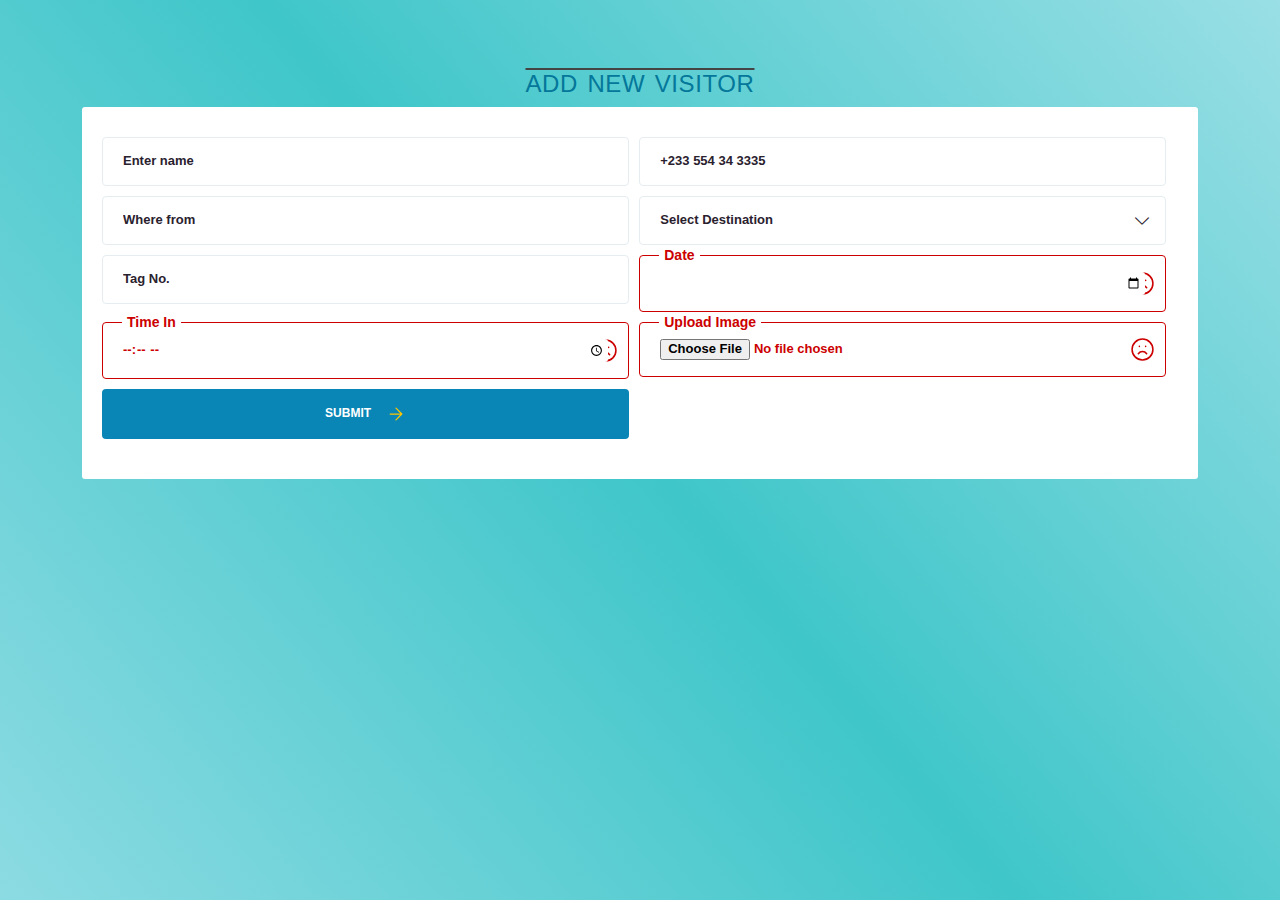
<file: TOPP/html/visitors_add_new.html>
<!DOCTYPE html>
<html lang="en">
<head>
    <meta charset="UTF-8">
    <meta http-equiv="X-UA-Compatible" content="IE=edge">
    <meta name="viewport" content="width=device-width, initial-scale=1.0">
    <!-- #css styles bootstrap and custom-->
    <link rel="stylesheet" href="../css/bootstrap.min.css">
    <link rel="stylesheet" href="../fonts/css/all.css">
    <link rel="stylesheet" href="../custom/custom.css">
    <link rel="stylesheet" href="../custom/forms.css">
    <link rel="stylesheet" href="../custom/responsive.css">


    
	<title>
		
		TOPP CHECK POINT | BOOK
	</title>
	<link rel="shortcut icon" href="../logo/topp.png" sizes="40x32">
</head>
<body>
   
	<!--sidebar here end-->
	<!--form main content-->
    <div class="form-title pt-5">
        <h2 class="title_for_page">ADD NEW VISITOR</h2>
    </div>
	<div class="container form">
    
	<form id="custom-form" class="custom-form m-6" aria-describedby="title" lang="en" action="" method="">
    <h2 hidden id="title">Full name</h2>
    <div class="custom-form__group">
        <input type="text" name="name" id="name" placeholder="Enter name" required>
        <label class="group__label" for="name">Name</label>
    </div>
    <div class="custom-form__group">
        <input type="phone" name="tel" id="tel" placeholder="+233 554 34 3335" required>
        <label class="group__label" for="tel">Tel</label>
    </div>
    <div class="custom-form__group">
        <input type="text" name="from" id="from" placeholder="Where from" required>
        <label class="group__label" for="from">from</label>
    </div>

  

    <div id="datalist" class="custom-form__group datalist">
        <input autocomplete="off" id="datalist-input" class="datalist-input" type="text" name="curso" title="Choose wisely" placeholder="Select Destination" required>
        <label class="group__label" for="datalist-input">Destination</label>
        <i class="datalist-icon icon iconfont icon-arrow"></i>
        <ul id="datalist-ul" class="datalist-ul"></ul>
    </div> 
     <div class="custom-form__group">
        <input type="text" name="from" id="tag" placeholder="Tag No." required>
        <label class="group__label" for="tag">Tag</label>
    </div>

    <div class="custom-form__group">
        <input type="date" name="date" id="date" placeholder="date" required>
        <label class="group__label" for="date">Date</label>
    </div>

    <div class="custom-form__group">
        <input type="time" name="time" id="time" placeholder="date" required>
        <label class="group__label" for="time">Time In</label>
    </div>
    <div class="custom-form__group">
        <input type="file" name="file_img" id="file_img" placeholder="upload" required>
        <label class="group__label" for="file_img">Upload Image</label>
    </div>
    <button type="submit" class="custom-form__submit">
        SUBMIT
        <svg width="20" height="20" xmlns="http://www.w3.org/2000/svg" fill="none" stroke="currentColor" stroke-linecap="round" stroke-linejoin="round" stroke-width="1.5" viewBox="0 0 24 24">
            <path d="M5 12h14M12 5l7 7-7 7" />
        </svg>
    </button>
</form>
</div>
	<!--========= main content End here =================-->
   
	
	

   </div>
</body>
<!-- #javascript bootstrap-->
<script src="../js/bootstrap.min.js"></script>
<script src="../mainjs/jquery.js"></script>
<script src="../mainjs/main.js"></script>
<script src="../mainjs/lightbox.js"></script>


</html>
</file>
<file: TOPP/custom/custom.css>
*{
  padding: 0;margin: 0; box-sizing: border-box;
  font-family: Arial, Helvetica, sans-serif;
}

/*placing logo at the center of the navbar*/
.header{
  width: 100%;
  height: 70px;
  background-color:  #167E9F;
  display: flex;
  justify-content: center;
  align-items: center;
}

.header img{

  width: 80px;
  height: 70px;
  border-radius: 50%;
  margin-right: 15px;
}

.header h1{
  line-height: 70px;
  color: #fff;
}

.content{
  width: 100%;
  padding:40px;
  transition: .6s;

}

.content .contains p{
  text-align: justify;
}


/*sidebar =====================*/


.sidebar{
  width: 20%;
  height: 100%;
  position: fixed;
  top: 70px;
  background:  #073d4d;
  left: -100%;
  transition: .7s;
}


.sidebar ul{
  list-style: none;
}

.sidebar ul li{
  border-bottom: 2px solid rgba(255, 255, 255, 0.1);
}

.sidebar ul li a{
  display: block;
  text-decoration: none;
  color: #fff;
  font-size: 20px;
  padding: 15px 25px;
  font-family: Arial, Helvetica, sans-serif;
  transition: .4s;
}

.sidebar ul li a i{
  margin-right: 20px;
}

.sidebar ul li a:hover{
  border-left: 5px solid snow;
}

/*show and hide btns*/

.show-btn, .hide-btn{
  font-size: 35px;
  color: #fff;
  position: fixed;
  top: 15px;
  left: 50px;
}

.show-btn, .hide-btn:hover{
  cursor: pointer;
}

.hide-btn{
  opacity: 0;
}

#chk:checked ~ .sidebar{
  left: 0;
}

#chk:checked ~ .show-btn{
  opacity: 0;
}

#chk:checked ~ .hide-btn{
  opacity: 1;
}

#chk:checked ~ .content{
  padding-left: 20%;
}


/*Tables styles===============*/
.title_for_page{
  text-align: center;
  font-family: Impact, Charcoal, sans-serif;
  font-size: 24px;
  letter-spacing: 0.6px;
  word-spacing: 2.2px;
  color: #04779a;
  font-weight: normal;
  text-decoration: overline solid rgb(68, 68, 68);
  font-style: normal;
  font-variant: normal;
  text-transform: uppercase;
}

.table{
  width: 100%;
}


.table_header{
  display: flex;
  justify-content: space-between;
  align-items: center;
  padding: 20px;
  background-color: rgb(237, 237, 233);
}

button{
  outline:none;
  border: none;
  border-radius:5px;
  cursor: pointer;
  padding: 10px;
 
}


td button:nth-child(1){
  background-color: #167E9F;
  color: #fff;
 
}

td button:nth-child(2){
  background-color: #d81251;
  color: #fff;
}

#add_new{
  background-color: #167E9F;
  color: #fff;
  padding: 10px 20px;
}

#add_new a{
  text-decoration: none;
  color: #fff;
}
input{
  outline: none;
}
.search input{
  padding: 10px 20px;
  margin: 0 10px;
 border-radius: 9px;
 border: 1px solid rgb(6, 122, 124);
}


#table_section{
  height: 400px;
  overflow: auto;
  margin-top: 30px;
}



table{
  width: 100%;
  table-layout: fixed;
  min-width: 900px;
  text-align: center;
  
}

thead th{
  position:static;
  top:0;
  background-color: rgb(17, 127, 130);
  color: #fff;
  font-size: 15px;
  padding: 4px;
  text-align: center;
  
}

th,td{
  border-bottom: 1px solid rgb(223, 233, 237);
  padding: 10px 20px;
  word-break: break-all;
  text-align: center;
}

tr:hover td{
  color: #167E9F;
  background-color: rgb(207, 223, 224);
  cursor: pointer;
}

.pagination {
  display: inline-block;
  justify-content: end;
  background: #166b85;
  width: 100%;
  padding: 10px 20px;
}

.pagination a {
  padding: 10px 15px;
  margin: 4px;
  color: rgb(255, 255, 255);
  border:2px solid #fff;
  height: 40px;
  width: 40px;
  border-radius: 100%;
  justify-content: center;
  float: left;
  text-decoration: none;
  background: #167E9F;
  box-shadow: 0px 0px 0px 0px rgba(0,0,0,0.3)
}

.pagination a.active {
  background-color: #4CAF50;
  color: white;
}

.controls i{
  padding:7px 10px;
  margin: 4px;
  color: rgb(237, 225, 225);
  border:2px solid rgb(10, 82, 87);
  border-radius: 100%;
  height: 50px;
  width: 50px;
  font-size: 2em;
  justify-content: center;
  align-items: center;
  background-color: rgb(4, 95, 95);
}

.controls{
  cursor: pointer;
}
::placeholder{
  color: #167E9F;
  
}

::-webkit-scrollbar{
  height: 7px;
  width: 7px;
}

::-webkit-scrollbar-track{
  box-shadow: inset 0 0 6px rgba(0,0,0,0.3);
}

::-webkit-scrollbar-thumb{
  box-shadow: inset 0 0 6px rgba(0,0,0,0.3);
}

/*---------Date styling----*/
#date{
  color: #fff;
}
input[type="date"]{
  background-color: #117a9a;
  border-radius:5px;
  cursor: pointer;
  padding: 8px;
  color: #fff;
  font-family: Arial, Helvetica, sans-serif;
  outline: none;
  border: none;

}

::-webkit-calendar-picker-indicator{
  background-color: #fff;
  padding: 5px;
  cursor: pointer;
  border-radius: 3px;
}


/*==========select style*/


.select{
  padding: 8px 12px;
  color: #fff;
  background-color: #166b85;
  border-radius: 5px;
  outline: none;
  border: none;
  cursor: pointer;
  margin: auto;
}

.select:focus, 
.select:hover{
  outline: none;
  border: #fff;
}
</file>
<file: TOPP/custom/forms.css>
/* Setup */
body,
html {
    height: 100%;
}

@font-face {
    font-family: "iconfont";
    src: url("iconfont.eot?t=1519919520638");
    src: url("iconfont.eot?t=1519919520638#iefix") format("embedded-opentype"),
        url("[data-uri]")
            format("woff"),
        url("iconfont.ttf?t=1519919520638") format("truetype"),
        url("iconfont.svg?t=1519919520638#iconfont") format("svg");
}

body {
    font-family: -apple-system, BlinkMacSystemFont, "Segoe UI", Roboto,
        Helvetica, Arial, sans-serif, "Apple Color Emoji", "Segoe UI Emoji",
        "Segoe UI Symbol";
        box-sizing: border-box;
        line-height: 1.15;
        
       justify-content: center;
        align-items: center;
         margin: 0;
        padding:1em;
        animation: animBg 30s ease infinite;
         background: linear-gradient(230deg, #99dfe5, #3fc6c9, #8cdbe2);
}

.iconfont {
    font-family: "iconfont" !important;
    font-size: 16px;
    font-style: normal;
    -webkit-font-smoothing: antialiased;
    -moz-osx-font-smoothing: grayscale;
}

.icon-arrow::before {
    content: "\e625";
}


.custom-form {
    --cor-escura: #192a3d;
    --cor-texto: #2a212e;
    --cor-acentuado: #ffc600;
    --cor-secundaria: #0986b6;
    --cor-inativo: #c4c4c4;
    --cor-borda: #e5edf0;
    --cor-sucesso: #62bf3d;
    --cor-derrota: #cc0000;

    background-color: white;
    padding: 30px 20px;
    border-radius: 3px;
}

.form {
    display: flex;
    justify-content: center;
    align-items: center;
    min-height:40vh;
}

.form-title{
    margin-top: 6px;
}

.custom-form input {
    background-color: white;
}

.custom-form button,
.custom-form input {
    -webkit-appearance: none;
    appearance: none;
    border: 0;
    padding: 0;
    border-radius: 4px;

    font-family: inherit;
    font-size: 100%;
    line-height: 1.15;
    margin: 0;
}

.custom-form {
    margin-top: 20px;
    display: flex;
    flex-wrap: wrap;
}

.custom-form .custom-form__submit svg {
    color: var(--cor-acentuado);
    margin-left: 15px;
}

.custom-form .custom-form__submit {
    display: flex;
    background-color: var(--cor-secundaria);
    color: white;
    padding: 15px;
    font-size: 12px;
    text-transform: uppercase;
    font-weight: bold;
    width: 100%;
    align-items: center;
    justify-content: center;
    position: relative;
    cursor: pointer;
}

.custom-form .custom-form__submit:disabled {
    filter: grayscale(100);
    pointer-events: none;
}

.custom-form__group {
    margin: 0 0 calc(15 / 16 * 1rem);
    position: relative;
    color: var(--cor-texto);
    font-size: calc(13 / 16 * 1rem);
    width: 100%;
}

.custom-form__group .group__label {
    position: absolute;
    background-color: white;
    font-size: calc(14 / 16 * 1rem);
    color: currentColor;
    padding: 0 calc(5 / 16 * 1rem);
    left: calc(20 / 16 * 1rem);
    font-weight: 600;
    border-radius: 3px;
    top: calc(8 / 16 * 1rem * -1);
    opacity: 0;
    transform: scale(1.2) translateY(15px);
    transition: color 0.2s, opacity 0.2s, transform 0.2s;
}

.custom-form__group input:hover + .group__label,
.custom-form__group input:hover {
    color: var(--cor-secundaria);
    border-color: currentColor;
}

.custom-form__group input:not(:placeholder-shown):invalid + .group__label,
.custom-form__group input:not(:placeholder-shown):invalid {
    color: var(--cor-derrota);
    border-color: var(--cor-derrota);
}

.custom-form__group:not(:focus-within)
    input:not(:placeholder-shown):valid
    + .group__label,
.custom-form__group:not(:focus-within) input:not(:placeholder-shown):valid {
    color: var(--cor-sucesso);
    border-color: var(--cor-sucesso);
}

.custom-form__group input:not(:placeholder-shown):not(.datalist-input):invalid {
    background-repeat: no-repeat;
    background-image: url("data:image/svg+xml;utf8,%3Csvg%20xmlns%3D%22http%3A%2F%2Fwww.w3.org%2F2000%2Fsvg%22%20fill%3D%22none%22%20stroke%3D%22%23c00%22%20stroke-linecap%3D%22round%22%20stroke-linejoin%3D%22round%22%20stroke-width%3D%221.5%22%20class%3D%22feather%20feather-frown%22%20viewBox%3D%220%200%2024%2024%22%3E%3Ccircle%20cx%3D%2212%22%20cy%3D%2212%22%20r%3D%2210%22%2F%3E%3Cpath%20d%3D%22M16%2016s-1.5-2-4-2-4%202-4%202M9%209h.01M15%209h.01%22%2F%3E%3C%2Fsvg%3E");
    background-position: 98% center;
    background-size: 25px;
}

.custom-form__group input:not(:placeholder-shown) + .group__label {
    color: var(--cor-acentuado);
}

.custom-form__group input:not(:placeholder-shown) {
    color: var(--cor-escura);
    border-color: var(--cor-acentuado);
}

.custom-form__group input:not(:placeholder-shown) + .group__label,
.custom-form__group input:focus + .group__label,
.custom-form__group select:focus + .group__label {
    transform: scale(1) translateY(0);
    opacity: 1;
}

input:-webkit-autofill,
input:-webkit-autofill:hover,
input:-webkit-autofill:focus,
input:-webkit-autofill:active {
    -webkit-box-shadow: 0 0 0 30px white inset !important;
}

.custom-form__group input::-webkit-input-placeholder {
    color: currentColor;
}

.custom-form__group input::-moz-placeholder {
    color: currentColor;
}

.custom-form__group input::placeholder {
    color: currentColor;
}

.custom-form__group input:focus {
    outline: none;
}

.custom-form input[type="checkbox"] {
    opacity: 0;
    position: absolute;
}

.custom-form input[type="checkbox"] + label::before {
    content: "";
    display: inline-block;
    vertical-align: middle;
    border: 1px solid currentcolor;
    width: 1em;
    border-radius: 3px;
    margin-right: 0.5em;
    height: 1em;
    transition: background-color 0.2s;
}

.custom-form input[type="checkbox"]:checked + label::before {
    background-image: url("data:image/svg+xml;utf8,%3Csvg%20xmlns%3D%22http%3A%2F%2Fwww.w3.org%2F2000%2Fsvg%22%20width%3D%2224%22%20height%3D%2224%22%20fill%3D%22%23FFF%22%3E%3Cpath%20d%3D%22M20.285%202L9%2013.567%203.714%208.556%200%2012.272%209%2021%2024%205.715z%22%2F%3E%3C%2Fsvg%3E");
    background-color: currentColor;
    background-repeat: no-repeat;
    background-position: center;
    background-size: 90%;
}
.custom-form input[type="checkbox"]:checked + label {
    color: var(--cor-sucesso);
}

.custom-form input[type="checkbox"]:focus + label,
.custom-form input[type="checkbox"] + label:hover {
    color: var(--cor-secundaria);
}
.custom-form input[type="checkbox"] + label {
    font-size: calc(13 / 16 * 1rem);
    color: var(--cor-texto);
    font-weight: 600;
    cursor: pointer;
    transition: color 0.2s;
    margin-right: calc(10 / 16 * 1rem);
}

.custom-form__group input {
    font-weight: 600;
    display: block;
    background-color: white;
    color: currentColor;
    border: 1px solid var(--cor-borda);
    padding: 1rem calc(20 / 16 * 1rem);
    width: 100%;
    box-sizing: border-box;
    transition: border-color 0.2s, color 0.2s;
}

.custom-form__fieldset--full {
    flex-basis: 100% !important;
    margin-right: 0;
}

.custom-form__fieldset {
    border: 1px solid var(--cor-borda);
    border-radius: 3px;
    margin: 0 calc(15 / 16 * 1rem) calc(15 / 16 * 1rem) 0;
    box-sizing: border-box;
}

.custom-form__legend {
    color: var(--cor-texto);
    font-size: calc(14 / 16 * 1rem);
    font-weight: 500;
}

@media only screen and (min-width: 1025px) {
    .custom-form .custom-form__submit {
        margin-bottom: calc(10 / 16 * 1rem);
    }

    .custom-form {
        min-width: 510px;
        margin-top: 0;
    }

    .custom-form > * {
        flex-basis: 49%;
    }

    .custom-form__group:nth-of-type(even) {
        margin-right: 0;
    }

    .custom-form__group {
        margin: 0 calc(10 / 16 * 1rem) calc(10 / 16 * 1rem) 0;
    }
}

/*#region Datalist */
.datalist {
    position: relative;
}

.datalist.active .datalist-ul {
    display: block;
}

.datalist-input:focus {
    outline: 0;
}

.datalist-icon {
    position: absolute;
    right: 1rem;
    top: 1rem;
    transition: transform 0.2s ease;
}

.datalist.active .datalist-icon {
    transform: rotate(270deg);
}

.datalist-ul {
    display: none;
    position: absolute;
    margin: 5px 0 0 0;
    padding: 0;
    width: 100%;
    max-height: 200px;
    top: 100%;
    left: 0;
    list-style: none;
    border-radius: 2px;
    background: #fff;
    overflow: hidden;
    overflow-y: auto;
    z-index: 100;
    scrollbar-color: var(--cor-escura) var(--cor-acentuado);
    scrollbar-width: thin;
    border-radius: 5px;
    padding: calc(5 / 16 * 1rem) 0;
    box-shadow: 2px 2px 8px rgba(0, 0, 0, 0.2);
}

.datalist-ul--up {
    top: unset;
    bottom: 100%;
}

.datalist-ul::-webkit-scrollbar {
    width: 12px;
}

.datalist-ul::-webkit-scrollbar-thumb {
    background-color: var(--cor-escura);
    border-radius: 20px;
    border: 3px solid var(--cor-acentuado);
}

.datalist-ul::-webkit-scrollbar-track {
    background: var(--cor-acentuado);
}

.datalist-ul li span {
    display: inline-block;
    transition: transform 0.2s;
    pointer-events: none;
}

.datalist-ul li {
    display: block;
    text-align: left;
    padding: 0.8em 1em 0.8em 1em;
    color: #5a6467;
    border-bottom: 1px solid transparent;
    border-top: 1px solid transparent;
    transition: border-color 0.2s;
}

.datalist-ul.active li {
    cursor: pointer;
}

.datalist-ul.active li:hover span {
    transform: translateX(15px);
}

.datalist-ul.active li:hover {
    /* background: #4e00f0;
  color: #f00; */
    color: #0986b6;
    border-top-color: #3cb2dd;
    border-bottom-color: #3cb2dd;
}
/*#endregion */

@media only screen and (max-width: 767px) {
    .datalist-ul {
        top: unset;
        bottom: 100%;
    }
}

@keyframes animBg {
    0% {
        background-position: 0% 50%;
    }
    50% {
        background-position: 100% 50%;
    }
    100% {
        background-position: 0% 50%;
    }
}
</file>
<file: TOPP/custom/responsive.css>
/* media screen of mobile phone*/
@media(max-width:767px){
    .table_header{
      display: inline-block;
      margin-top: 10px;
      margin-bottom: 10px;
      width: auto;
      background-color: #fff;
    }
  
    .table_header .search{
      margin-top:4%;
    }
  
    .table_header .add_new{
      margin-top:4%;
      justify-content: center;
      align-items: center;
    }
  
  }
  @media(max-width:768px){
    .sidebar{
      width: 100%;
      align-items: center;
    }
    .header{
      width: 100%;
    }
  
    .header img{
  
      width: 60px;
      height:50px;
      border-radius: 50%;
      margin-right:5px;
    }
    
    .header h1{
      line-height: 70px;
      color: #fff;
      font-size:18px;
      padding:1em;
    }
    .show-btn, .hide-btn{
      font-size:30px;
      color: #fff;
      position: fixed;
      top: 15px;
      left:20px;
  
    }
  
  .table{
    min-width:300px;
  }
   
    .title_for_page{
      font-size: 15px;
    }
  
  
  }
  
  /* media screen of tablet 890px */
  @media(max-width:840px){
    .sidebar{
      width: 100%;
      align-items: center;
    }
  }
  
  /* media screen of tablet 912px */
  @media(max-width:912px){
    .sidebar{
      width: 100%;
      align-items: center;
    }
  }
</file>
